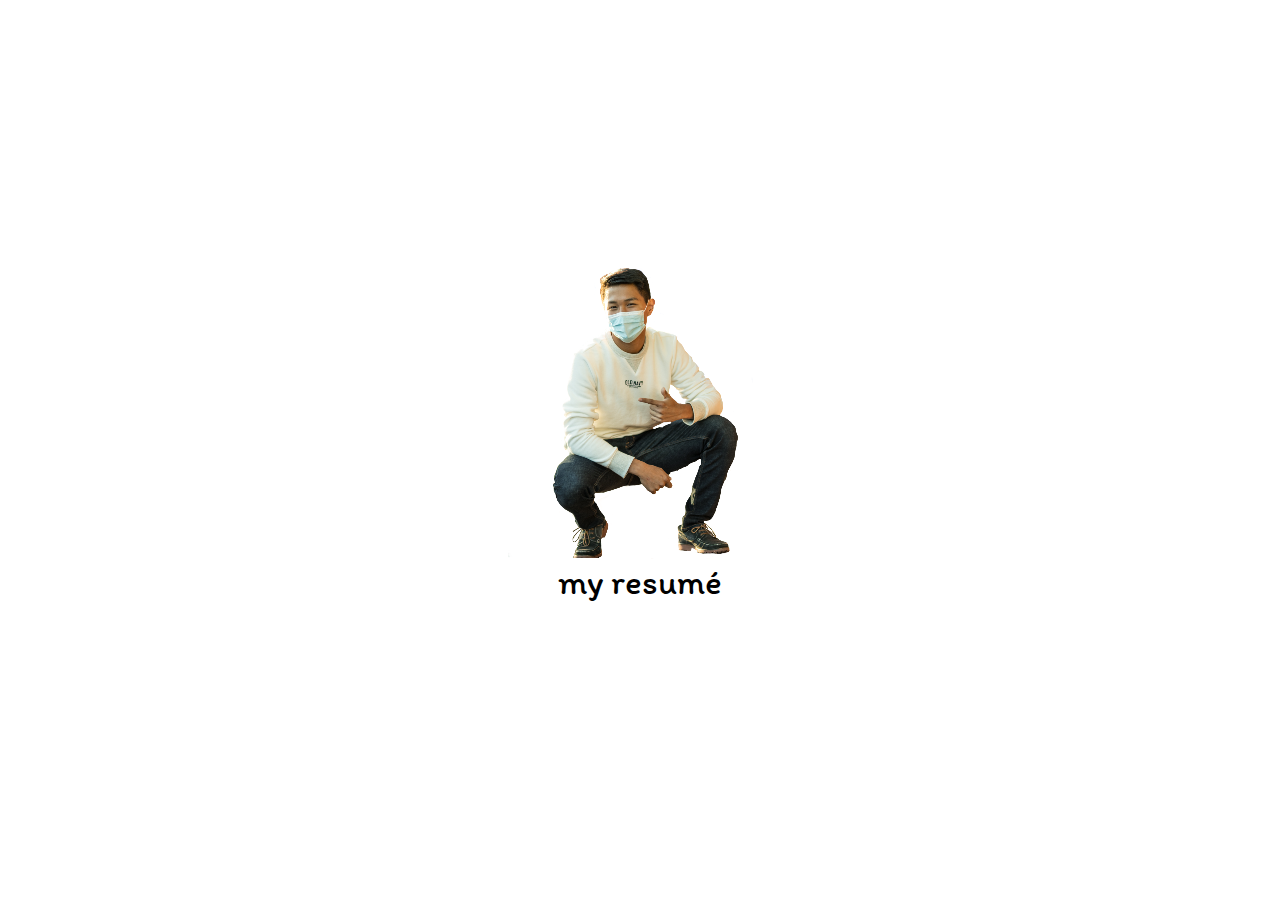
<file: index.html>
<!DOCTYPE html>
<html lang="en">
<head>
  <meta charset="UTF-8">
  <meta http-equiv="X-UA-Compatible" content="IE=edge">
  <meta name="viewport" content="width=device-width, initial-scale=1.0">
  <title>elliott yoon</title>
  <style>
    @import url('https://fonts.googleapis.com/css2?family=Itim&display=swap');
  </style>
</head>

<body>
<div class="center_container" style="display: flex; flex-direction: column; position: absolute; top: 50%; left: 50%; -ms-transform: translate(-50%, -50%); transform: translate(-50%, -50%); ">
    <a class="center_img" href="resume.pdf" style="text-decoration: none; color: black; text-align: center;">
      <img src="images/link-img.png" alt="me!">
      <p style="font-size: 35px; margin-top: -5px; font-family: 'Itim', cursive;">my resumé</p>
    </a>
  </div>
</div>
</body>
</html>
</file>
